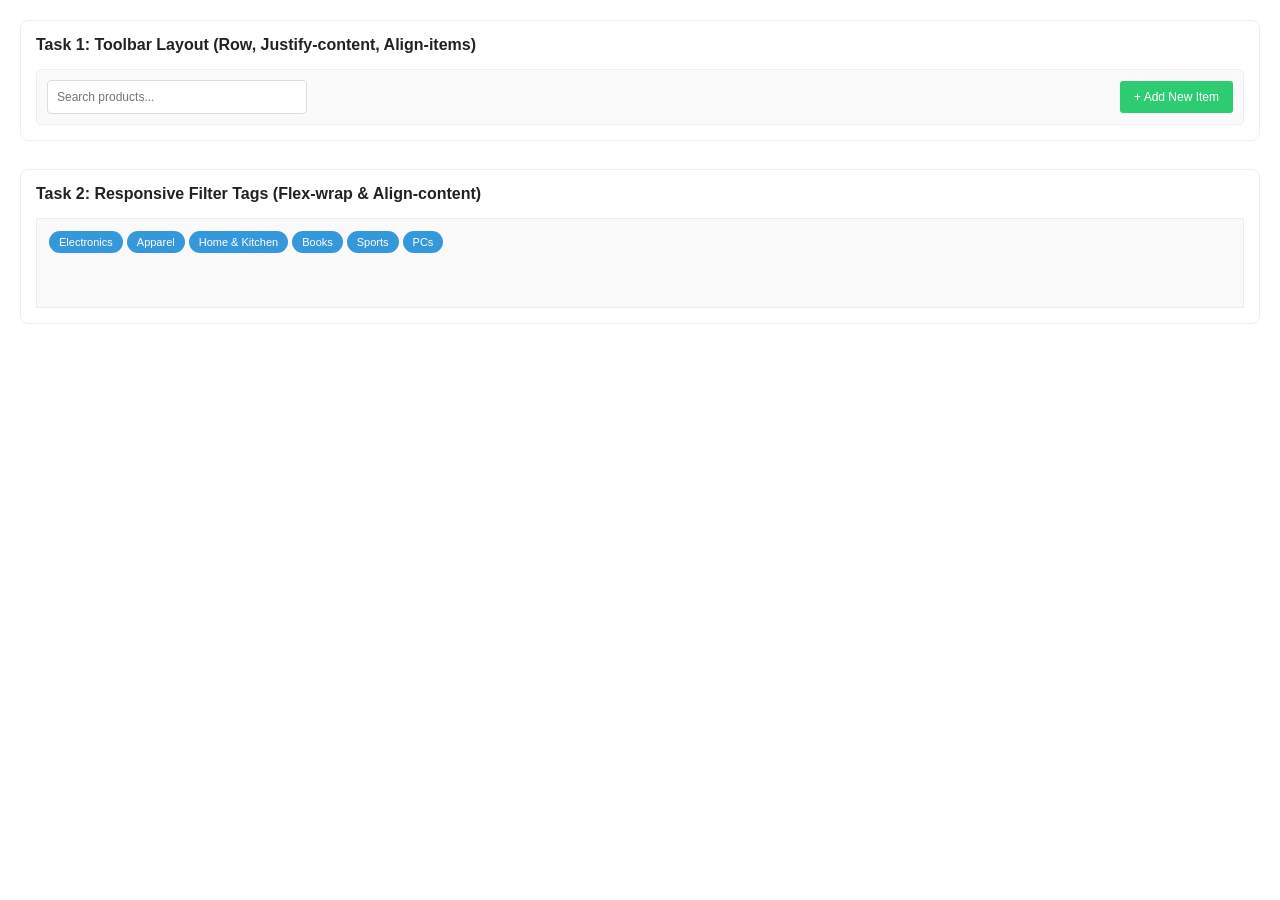
<file: index.html>
<!DOCTYPE html>
<html lang="en">
<head>
    <meta charset="UTF-8">
    <meta name="viewport" content="width=device-width, initial-scale=1.0">
    <title>Assignment 6 - Tasks</title>
    <link rel="stylesheet" href="styles/index.css">
</head>
<body class="tasks-page">

    <section class="task-section">
        <h2>Task 1: Toolbar Layout (Row, Justify-content, Align-items)</h2>

        <div class="toolbar">
            <input type="text" placeholder="Search products...">
            <button class="add-item">+ Add New Item</button>
        </div>
    </section>

    <section class="task-section">
        <h2>Task 2: Responsive Filter Tags (Flex-wrap & Align-content)</h2>

        <div class="filter-container">
            <span class="filter-tag">Electronics</span>
            <span class="filter-tag">Apparel</span>
            <span class="filter-tag">Home & Kitchen</span>
            <span class="filter-tag">Books</span>
            <span class="filter-tag">Sports</span>
            <span class="filter-tag">PCs</span>
        </div>
    </section>

</body>
</html>
</file>
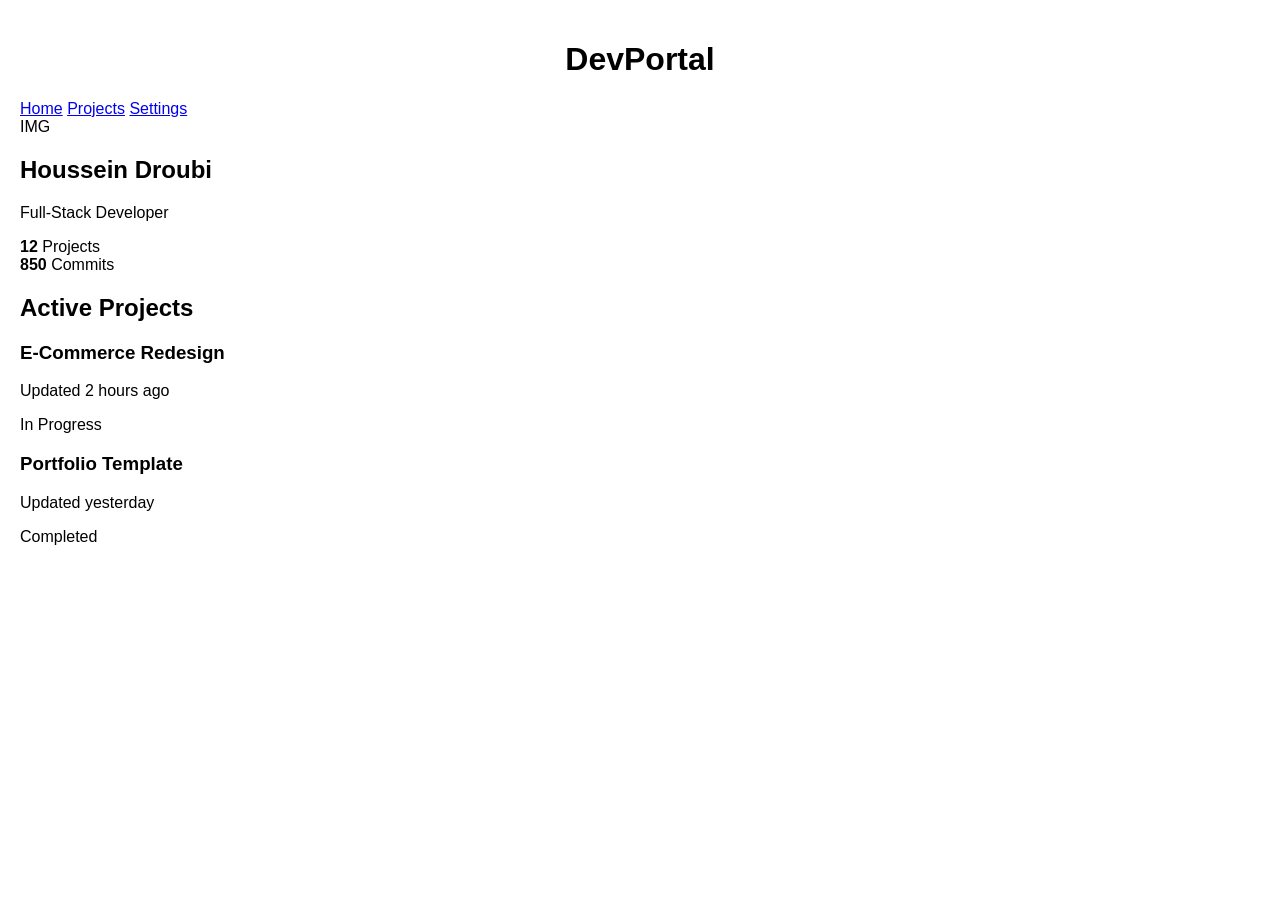
<file: portfolio.html>
<!DOCTYPE html>
<html lang="en">
<head>
    <meta charset="UTF-8">
    <meta name="viewport" content="width=device-width, initial-scale=1.0">
    <title>DevPortal</title>
    <link rel="stylesheet" href="styles/portfolio.css">
</head>
<body class="portfolio-page">

    <header class="navbar">
        <h1>DevPortal</h1>

        <nav>
            <a href="#">Home</a>
            <a href="#">Projects</a>
            <a href="#">Settings</a>
        </nav>
    </header>

    <main class="dashboard">

        <section class="profile-card">
            <span class="online-status"></span>

            <div class="avatar">IMG</div>

            <h2>Houssein Droubi</h2>
            <p class="job-title">Full-Stack Developer</p>

            <div class="profile-stats">
                <div>
                    <strong>12</strong>
                    <span>Projects</span>
                </div>

                <div>
                    <strong>850</strong>
                    <span>Commits</span>
                </div>
            </div>
        </section>

        <section class="projects-card">
            <h2>Active Projects</h2>

            <div class="project">
                <div>
                    <h3>E-Commerce Redesign</h3>
                    <p>Updated 2 hours ago</p>
                </div>

                <span class="status in-progress">In Progress</span>
            </div>

            <div class="project">
                <div>
                    <h3>Portfolio Template</h3>
                    <p>Updated yesterday</p>
                </div>

                <span class="status completed">Completed</span>
            </div>
        </section>

    </main>

</body>
</html>
</file>
<file: styles/index.css>
/* =========================
   Assignment 6 - Task 1 & 2
   ========================= */

* {
    box-sizing: border-box;
}

body {
    margin: 0;
    font-family: Arial, sans-serif;
}

/* First page */

.tasks-page {
    background-color: #ffffff;
    color: #222222;
    padding: 20px;
}

.task-section {
    margin-bottom: 28px;
    padding: 15px;
    border: 1px solid #eeeeee;
    border-radius: 8px;
    background-color: #ffffff;
}

.task-section h2 {
    font-size: 16px;
    margin: 0 0 15px;
}

.toolbar {
    display: flex;
    flex-direction: row;
    justify-content: space-between;
    align-items: center;
    gap: 15px;
    padding: 10px;
    background-color: #fafafa;
    border: 1px solid #eeeeee;
    border-radius: 5px;
}

.toolbar input {
    width: 260px;
    max-width: 100%;
    padding: 9px;
    border: 1px solid #dddddd;
    border-radius: 4px;
    font-size: 12px;
}

.add-item {
    background-color: #2ecc71;
    color: #ffffff;
    border: none;
    padding: 9px 14px;
    border-radius: 3px;
    cursor: pointer;
    font-size: 12px;
}

.filter-container {
    display: flex;
    flex-wrap: wrap;
    align-content: flex-start;
    align-items: center;
    gap: 4px;
    min-height: 90px;
    padding: 12px;
    border: 1px solid #eeeeee;
    background-color: #fafafa;
}

.filter-tag {
    background-color: #3498db;
    color: #ffffff;
    padding: 5px 10px;
    border-radius: 15px;
    font-size: 11px;
    white-space: nowrap;
}

/* =========================
   Portfolio page
   ========================= */

:root {
    --BODY-BG-COLOR: #f4f6f9;
    --PRIMARY-COLOR: #1e293b;
    --ACCENT-COLOR: #1e293b;
    --STATUS-COLOR: #22c55e;
}

.portfolio-page {
    background-color: var(--BODY-BG-COLOR);
    color: #111827;
    min-height: 100vh;
}

/* Navigation bar */

.navbar {
    display: flex;
    flex-direction: row;
    justify-content: space-between;
    align-items: center;
    background-color: var(--PRIMARY-COLOR);
    color: #ffffff;
    padding: 15px 28px;
}

.navbar h1 {
    font-size: 18px;
    margin: 0;
}

.navbar nav {
    display: flex;
    align-items: center;
    gap: 24px;
}

.navbar a {
    color: #ffffff;
    text-decoration: none;
    font-size: 12px;
}

/* Dashboard layout */

.dashboard {
    display: flex;
    flex-direction: row;
    align-items: flex-start;
    gap: 24px;
    padding: 40px 28px;
}

/* Profile card */

.profile-card {
    position: relative;
    flex: 0 0 38%;
    background-color: #ffffff;
    border-radius: 10px;
    padding: 20px;
    text-align: center;
    box-shadow: 0 4px 10px rgba(0, 0, 0, 0.08);
}

.online-status {
    position: absolute;
    top: 16px;
    right: 16px;
    width: 8px;
    height: 8px;
    background-color: var(--STATUS-COLOR);
    border-radius: 50%;
}

.avatar {
    display: flex;
    justify-content: center;
    align-items: center;
    width: 70px;
    height: 70px;
    margin: 0 auto 12px;
    border: 3px solid #4f83e3;
    border-radius: 50%;
    background-color: #d1d5db;
    font-size: 12px;
    font-weight: bold;
}

.profile-card h2 {
    margin: 0 0 4px;
    font-size: 14px;
}

.job-title {
    margin: 0;
    color: #64748b;
    font-size: 11px;
}

.profile-stats {
    display: flex;
    justify-content: space-around;
    align-items: center;
    gap: 15px;
    margin-top: 18px;
    padding-top: 14px;
    border-top: 1px solid #eeeeee;
}

.profile-stats div {
    display: flex;
    flex-direction: column;
    gap: 3px;
}

.profile-stats strong {
    font-size: 13px;
}

.profile-stats span {
    color: #64748b;
    font-size: 10px;
}

/* Projects card */

.projects-card {
    flex: 1;
    min-width: 0;
    padding: 20px;
    background-color: #ffffff;
    border-radius: 10px;
    box-shadow: 0 4px 10px rgba(0, 0, 0, 0.08);
}

.projects-card > h2 {
    margin: 0 0 16px;
    font-size: 14px;
}

.project {
    display: flex;
    flex-direction: row;
    justify-content: space-between;
    align-items: center;
    gap: 12px;
    margin-bottom: 12px;
    padding: 12px;
    border: 1px solid #e5e7eb;
    border-radius: 7px;
}

.project:last-child {
    margin-bottom: 0;
}

.project h3 {
    margin: 0 0 4px;
    font-size: 12px;
}

.project p {
    margin: 0;
    color: #64748b;
    font-size: 10px;
}

.status {
    flex-shrink: 0;
    padding: 4px 7px;
    border: 1px solid #dbeafe;
    border-radius: 3px;
    background-color: #eff6ff;
    color: #3973bb;
    font-size: 9px;
}

/* Responsive layout */

@media (max-width: 600px) {
    .toolbar {
        flex-wrap: wrap;
    }

    .toolbar input {
        width: 100%;
    }

    .dashboard {
        flex-direction: column;
        padding: 20px;
    }

    .profile-card,
    .projects-card {
        width: 100%;
        flex-basis: auto;
    }

    .navbar {
        padding: 15px;
    }

    .navbar nav {
        gap: 12px;
    }

    .project {
        flex-wrap: wrap;
    }
}
</file>
<file: styles/portfolio.css>
body {
    font-family: Arial, sans-serif;
    margin: 0;
    padding: 20px;
}

h1 {
    text-align: center;
}
</file>
